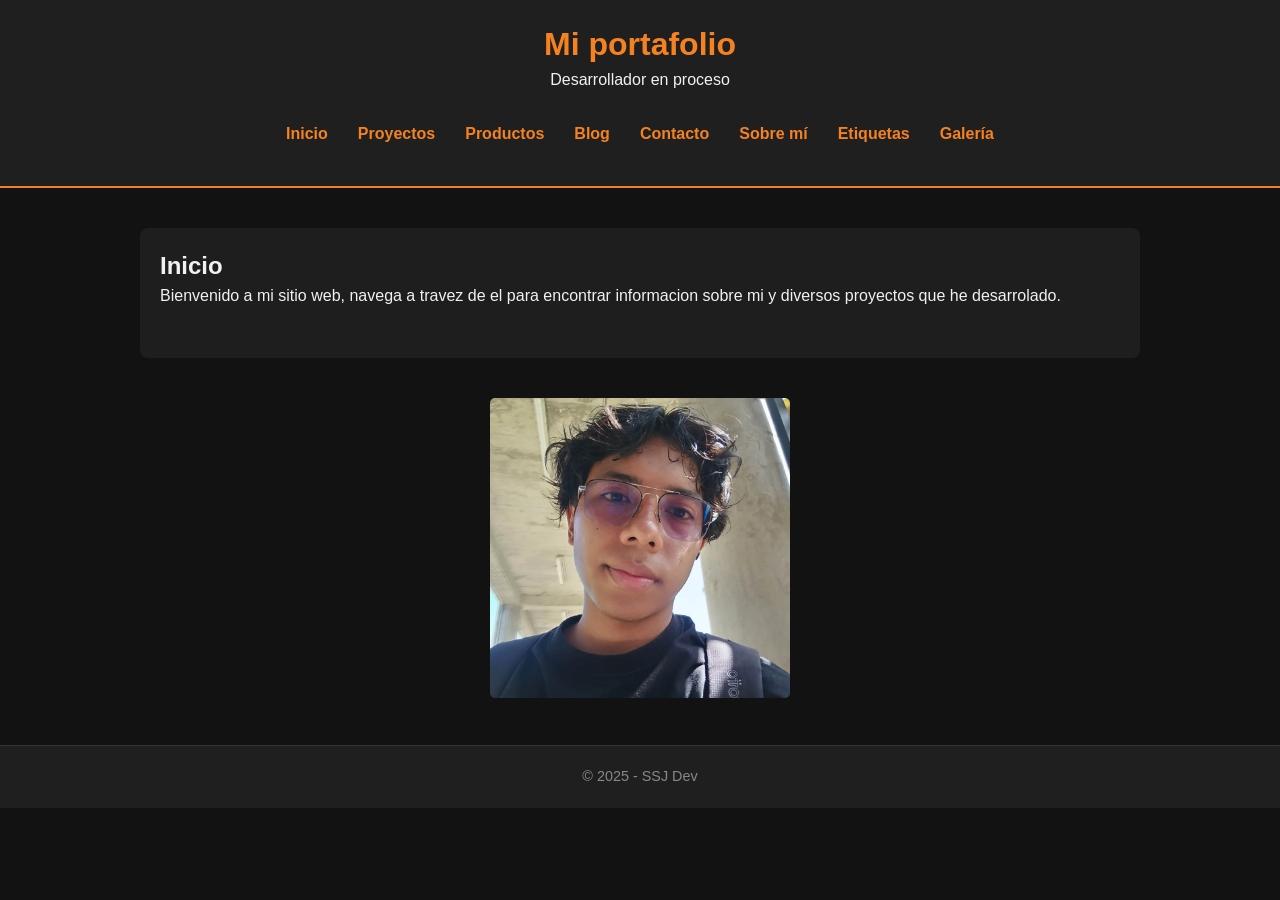
<file: index.html>
<!DOCTYPE html>
<html lang="es">
<head>
  <meta charset="UTF-8" />
  <meta name="viewport" content="width=device-width, initial-scale=1.0" />
  <title>Inicio</title>
  <link rel="stylesheet" href="estilos.css" />
</head>
<body>
  <header>
    <h1>Mi portafolio</h1>
    <p>Desarrollador en proceso</p>
    <nav>
      <ul>
        <li><a href="index.html">Inicio</a></li>
        <li><a href="proyectos.html">Proyectos</a></li>
        <li><a href="productos.html">Productos</a></li>
        <li><a href="blog.html">Blog</a></li>
        <li><a href="contacto.html">Contacto</a></li>
        <li><a href="sobre-mi.html">Sobre mí</a></li>
        <li><a href="etiquetas.html">Etiquetas</a></li>
        <li><a href="galeria.html">Galería</a></li>
      </ul>
    </nav>
  </header>

  <main>
    <section>
      <h2>Inicio</h2>
      <p>Bienvenido a mi sitio web, navega a travez de el para encontrar informacion sobre mi y diversos proyectos que he desarrolado.</p>
    </section>
  </main>

  <section>
    <figure>
      <img src="Images/Yo.jpg" alt="Foto del autor" width="300" />
    </figure>
  </section>

  <footer>
     <p>&copy; 2025 - SSJ Dev</p>
  </footer>
</body>
</html>
</file>
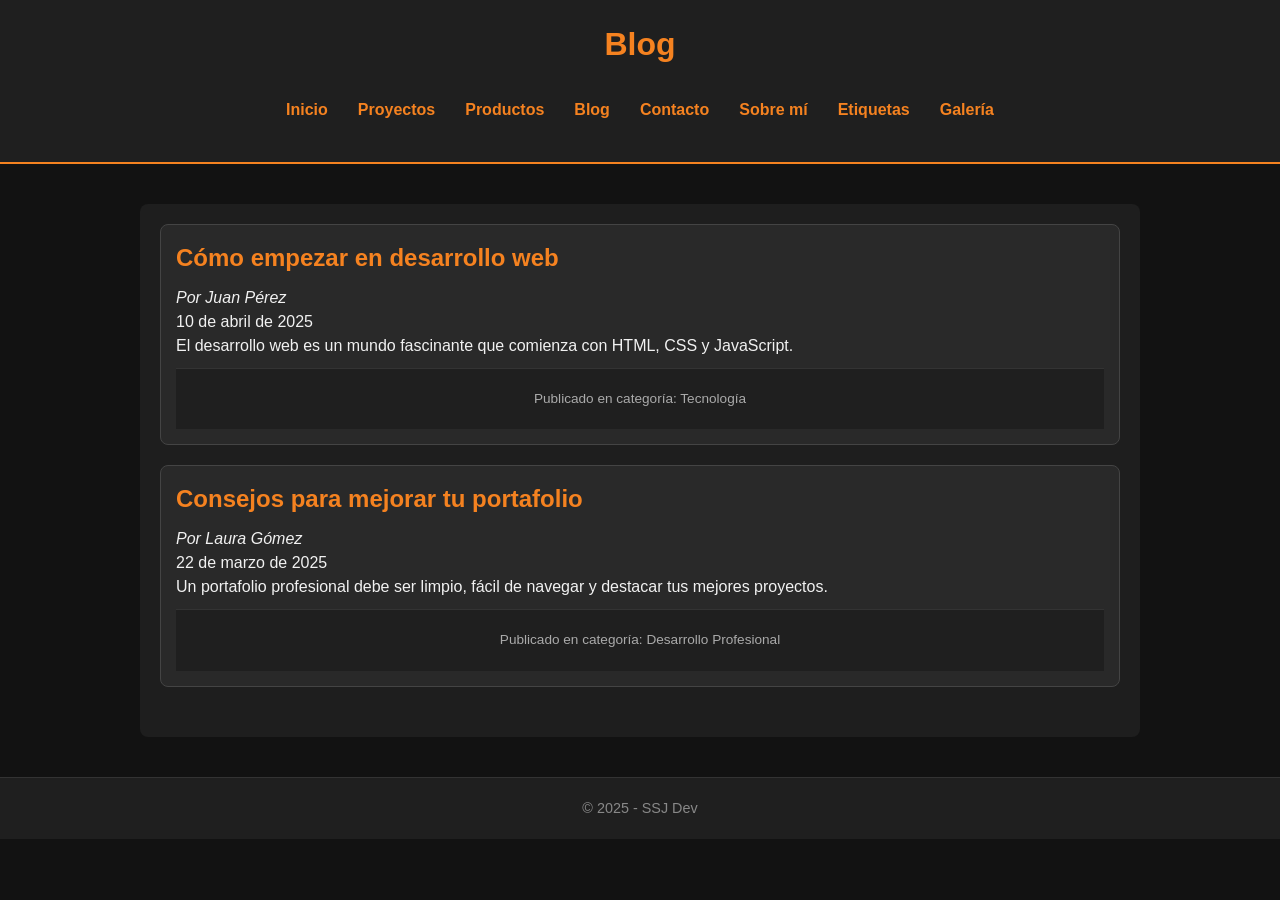
<file: blog.html>
<!DOCTYPE html>
<html lang="es">
<head>
  <meta charset="UTF-8" />
  <meta name="viewport" content="width=device-width, initial-scale=1.0" />
  <title>Blog</title>
  <link rel="stylesheet" href="estilos.css" />
</head>
<body>
  <header>
    <h1>Blog</h1>
    <nav>
      <ul>
        <li><a href="index.html">Inicio</a></li>
        <li><a href="proyectos.html">Proyectos</a></li>
        <li><a href="productos.html">Productos</a></li>
        <li><a href="blog.html">Blog</a></li>
        <li><a href="contacto.html">Contacto</a></li>
        <li><a href="sobre-mi.html">Sobre mí</a></li>
        <li><a href="etiquetas.html">Etiquetas</a></li>
        <li><a href="galeria.html">Galería</a></li>
      </ul>
    </nav>
  </header>

  <main>
    <section>
      <article>
        <h2>Cómo empezar en desarrollo web</h2>
        <address>Por Juan Pérez</address>
        <time datetime="2025-04-10">10 de abril de 2025</time>
        <p>El desarrollo web es un mundo fascinante que comienza con HTML, CSS y JavaScript.</p>
        <footer>Publicado en categoría: Tecnología</footer>
      </article>
      <article>
        <h2>Consejos para mejorar tu portafolio</h2>
        <address>Por Laura Gómez</address>
        <time datetime="2025-03-22">22 de marzo de 2025</time>
        <p>Un portafolio profesional debe ser limpio, fácil de navegar y destacar tus mejores proyectos.</p>
        <footer>Publicado en categoría: Desarrollo Profesional</footer>
      </article>
    </section>
  </main>

  <footer>
     <p>&copy; 2025 - SSJ Dev</p>
  </footer>
</body>
</html>
</file>
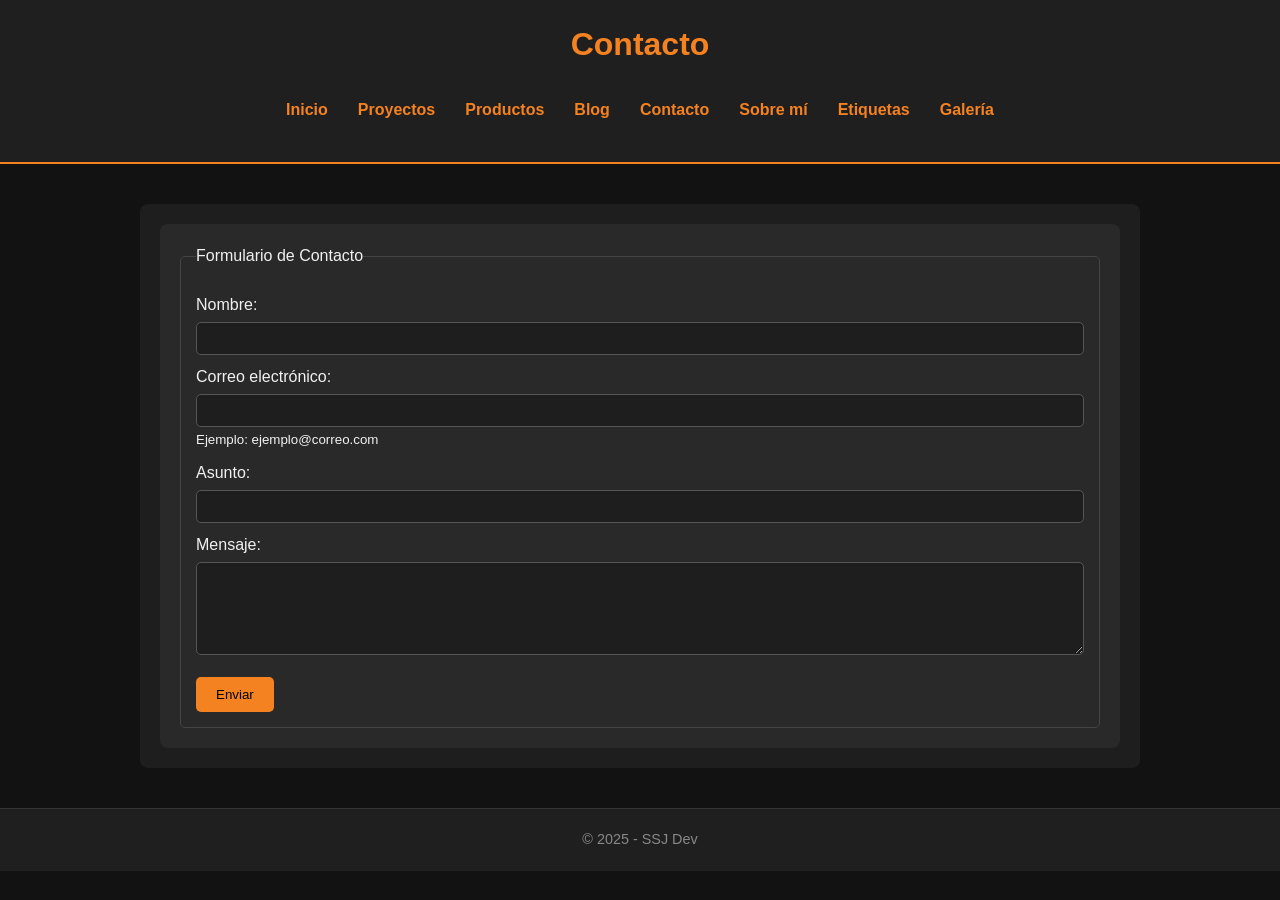
<file: contacto.html>
<!DOCTYPE html>
<html lang="es">
<head>
  <meta charset="UTF-8" />
  <meta name="viewport" content="width=device-width, initial-scale=1.0" />
  <title>Contacto</title>
  <link rel="stylesheet" href="estilos.css" />
</head>
<body>
  <header>
    <h1>Contacto</h1>
    <nav>
      <ul>
        <li><a href="index.html">Inicio</a></li>
        <li><a href="proyectos.html">Proyectos</a></li>
        <li><a href="productos.html">Productos</a></li>
        <li><a href="blog.html">Blog</a></li>
        <li><a href="contacto.html">Contacto</a></li>
        <li><a href="sobre-mi.html">Sobre mí</a></li>
        <li><a href="etiquetas.html">Etiquetas</a></li>
        <li><a href="galeria.html">Galería</a></li>
      </ul>
    </nav>
  </header>

  <main>
    <form>
      <fieldset>
        <legend>Formulario de Contacto</legend>

        <label for="nombre">Nombre:</label>
        <input type="text" id="nombre" name="nombre" required />
        <br />

        <label for="email">Correo electrónico:</label>
        <input type="email" id="email" name="email" required />
        <small>Ejemplo: ejemplo@correo.com</small>
        <br />

        <label for="asunto">Asunto:</label>
        <input type="text" id="asunto" name="asunto" />
        <br />

        <label for="mensaje">Mensaje:</label>
        <textarea id="mensaje" name="mensaje" rows="5"></textarea>
        <br />

        <button type="submit">Enviar</button>
      </fieldset>
    </form>
  </main>

  <footer>
     <p>&copy; 2025 - SSJ Dev</p>
  </footer>
</body>
</html>
</file>
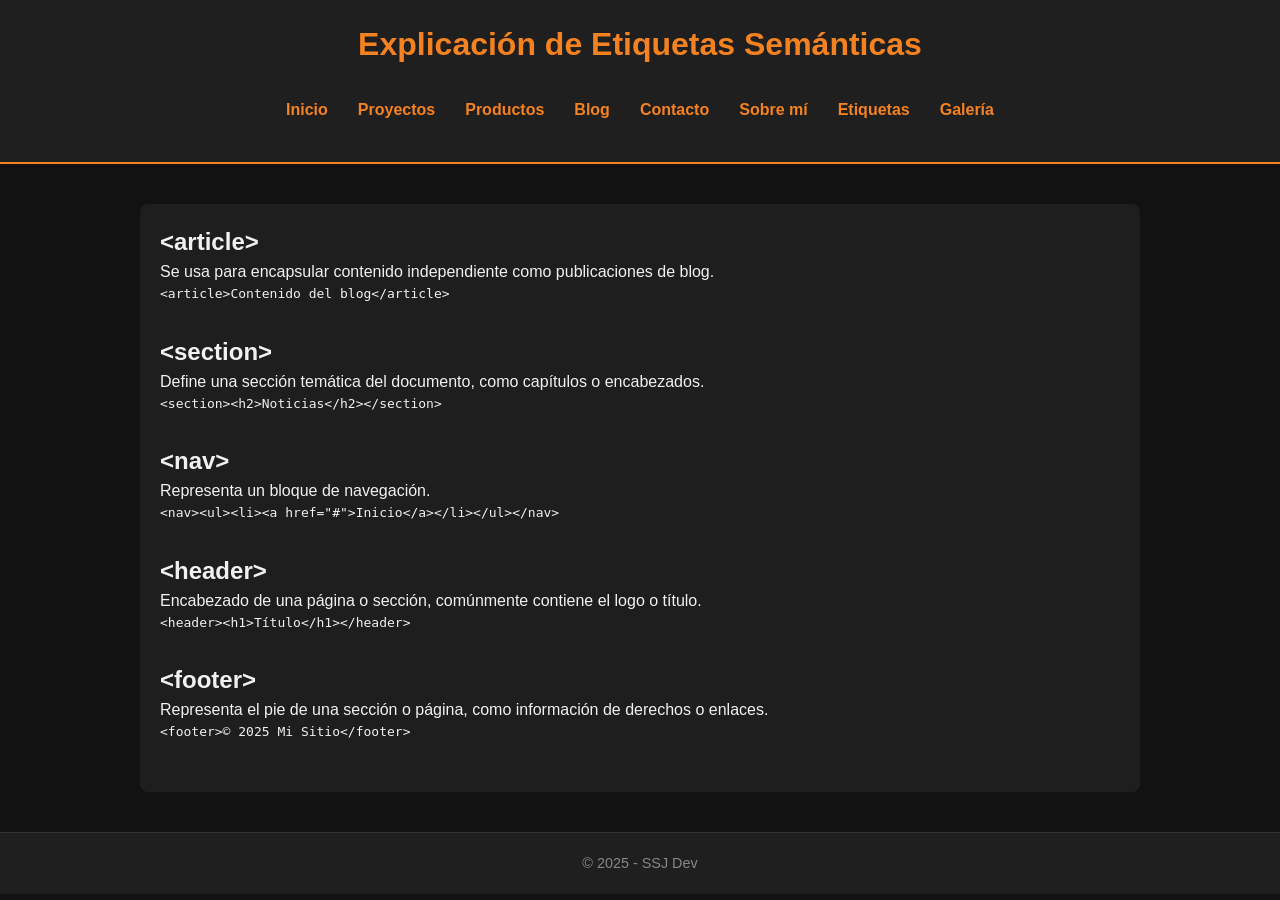
<file: etiquetas.html>
<!DOCTYPE html>
<html lang="es">
<head>
  <meta charset="UTF-8">
  <meta name="viewport" content="width=device-width, initial-scale=1.0">
  <title>Etiquetas Semánticas</title>
  <link rel="stylesheet" href="estilos.css">
</head>
<body>
  <header>
    <h1>Explicación de Etiquetas Semánticas</h1>
    <nav>
      <ul>
        <li><a href="index.html">Inicio</a></li>
        <li><a href="proyectos.html">Proyectos</a></li>
        <li><a href="productos.html">Productos</a></li>
        <li><a href="blog.html">Blog</a></li>
        <li><a href="contacto.html">Contacto</a></li>
        <li><a href="sobre-mi.html">Sobre mí</a></li>
        <li><a href="etiquetas.html">Etiquetas</a></li>
        <li><a href="galeria.html">Galería</a></li>
      </ul>
    </nav>
  </header>

  <main>
    <section>
      <h2>&lt;article&gt;</h2>
      <p>Se usa para encapsular contenido independiente como publicaciones de blog.</p>
      <pre><code>&lt;article&gt;Contenido del blog&lt;/article&gt;</code></pre>
    </section>

    <section>
      <h2>&lt;section&gt;</h2>
      <p>Define una sección temática del documento, como capítulos o encabezados.</p>
      <pre><code>&lt;section&gt;&lt;h2&gt;Noticias&lt;/h2&gt;&lt;/section&gt;</code></pre>
    </section>

    <section>
      <h2>&lt;nav&gt;</h2>
      <p>Representa un bloque de navegación.</p>
      <pre><code>&lt;nav&gt;&lt;ul&gt;&lt;li&gt;&lt;a href="#"&gt;Inicio&lt;/a&gt;&lt;/li&gt;&lt;/ul&gt;&lt;/nav&gt;</code></pre>
    </section>

    <section>
      <h2>&lt;header&gt;</h2>
      <p>Encabezado de una página o sección, comúnmente contiene el logo o título.</p>
      <pre><code>&lt;header&gt;&lt;h1&gt;Título&lt;/h1&gt;&lt;/header&gt;</code></pre>
    </section>

    <section>
      <h2>&lt;footer&gt;</h2>
      <p>Representa el pie de una sección o página, como información de derechos o enlaces.</p>
      <pre><code>&lt;footer&gt;&copy; 2025 Mi Sitio&lt;/footer&gt;</code></pre>
    </section>
  </main>

  <footer>
     <p>&copy; 2025 - SSJ Dev</p>
  </footer>
</body>
</html>
</file>
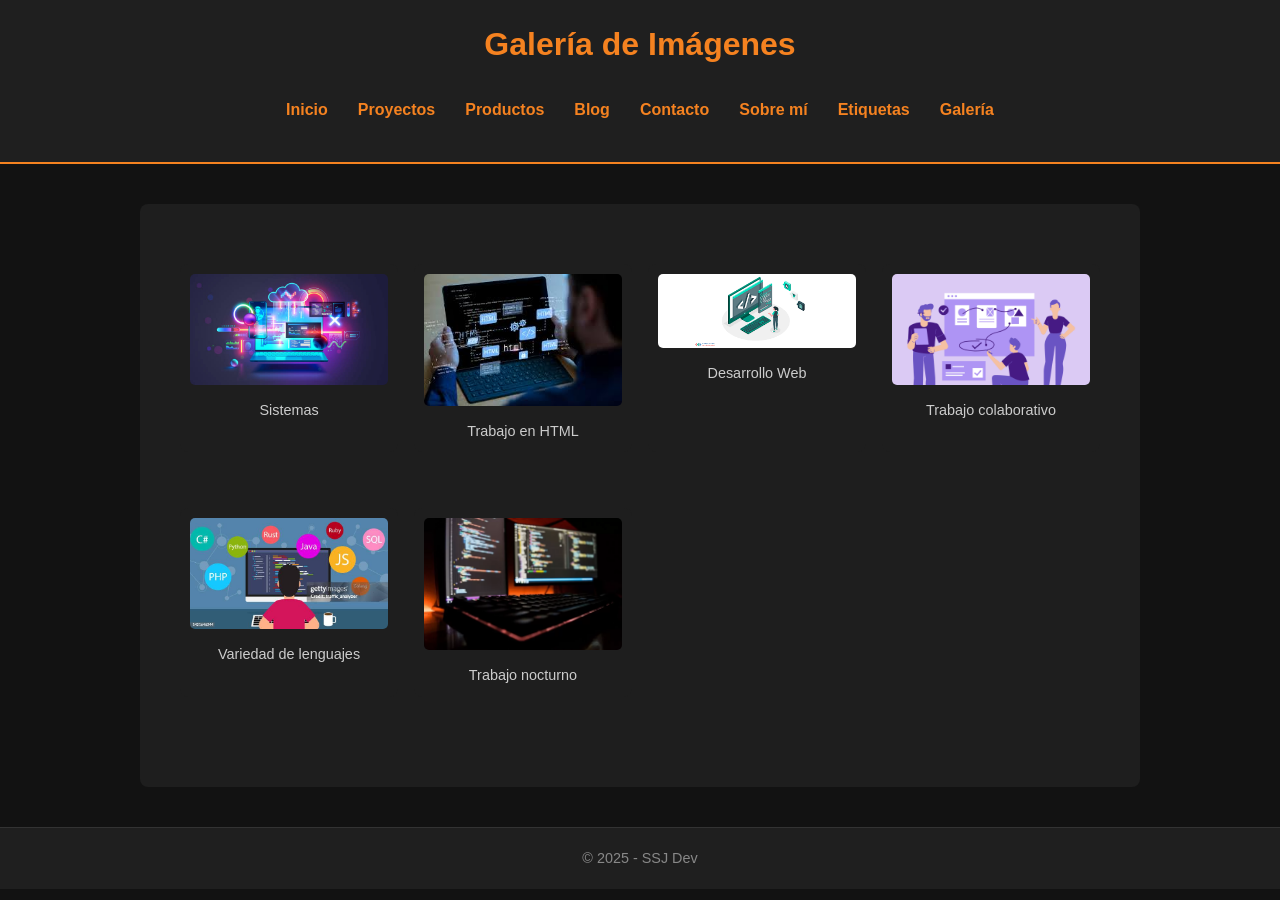
<file: galeria.html>
<!DOCTYPE html>
<html lang="es">
<head>
  <meta charset="UTF-8" />
  <meta name="viewport" content="width=device-width, initial-scale=1.0" />
  <title>Galería</title>
  <link rel="stylesheet" href="estilos.css" />
  <style>
    .galeria {
      display: grid;
      grid-template-columns: repeat(auto-fit, minmax(200px, 1fr));
      gap: 16px;
      padding: 20px;
    }
    figure {
      background-color: #1e1e1e;
      border-radius: 8px;
      padding: 10px;
      text-align: center;
    }
    img {
      max-width: 100%;
      border-radius: 5px;
    }
  </style>
</head>
<body>
  <header>
    <h1>Galería de Imágenes</h1>
    <nav>
      <ul>
        <li><a href="index.html">Inicio</a></li>
        <li><a href="proyectos.html">Proyectos</a></li>
        <li><a href="productos.html">Productos</a></li>
        <li><a href="blog.html">Blog</a></li>
        <li><a href="contacto.html">Contacto</a></li>
        <li><a href="sobre-mi.html">Sobre mí</a></li>
        <li><a href="etiquetas.html">Etiquetas</a></li>
        <li><a href="galeria.html">Galería</a></li>
      </ul>
    </nav>
  </header>

  <main>
    <grid>
      <section class="galeria">
      <figure>
        <img src="Images/img1.jpg" alt="Montaña al amanecer">
        <figcaption>Sistemas</figcaption>
      </figure>
      <figure>
        <img src="Images/img2.jpg" alt="Paisaje costero">
        <figcaption>Trabajo en HTML</figcaption>
      </figure>
      <figure>
        <img src="Images/img3.jpg" alt="Ciudad de noche">
        <figcaption>Desarrollo Web</figcaption>
      </figure>
      <figure>
        <img src="Images/img4.jpg" alt="Campo verde">
        <figcaption>Trabajo colaborativo</figcaption>
      </figure>
      <figure>
        <img src="Images/img5.jpg" alt="Bosque con niebla">
        <figcaption>Variedad de lenguajes</figcaption>
      </figure>
      <figure>
        <img src="Images/img6.jpg" alt="Desierto dorado">
        <figcaption>Trabajo nocturno</figcaption>
      </figure>
      </section>
    </grid>
    
  </main>

  <footer>
     <p>&copy; 2025 - SSJ Dev</p>
  </footer>
</body>
</html>
</file>
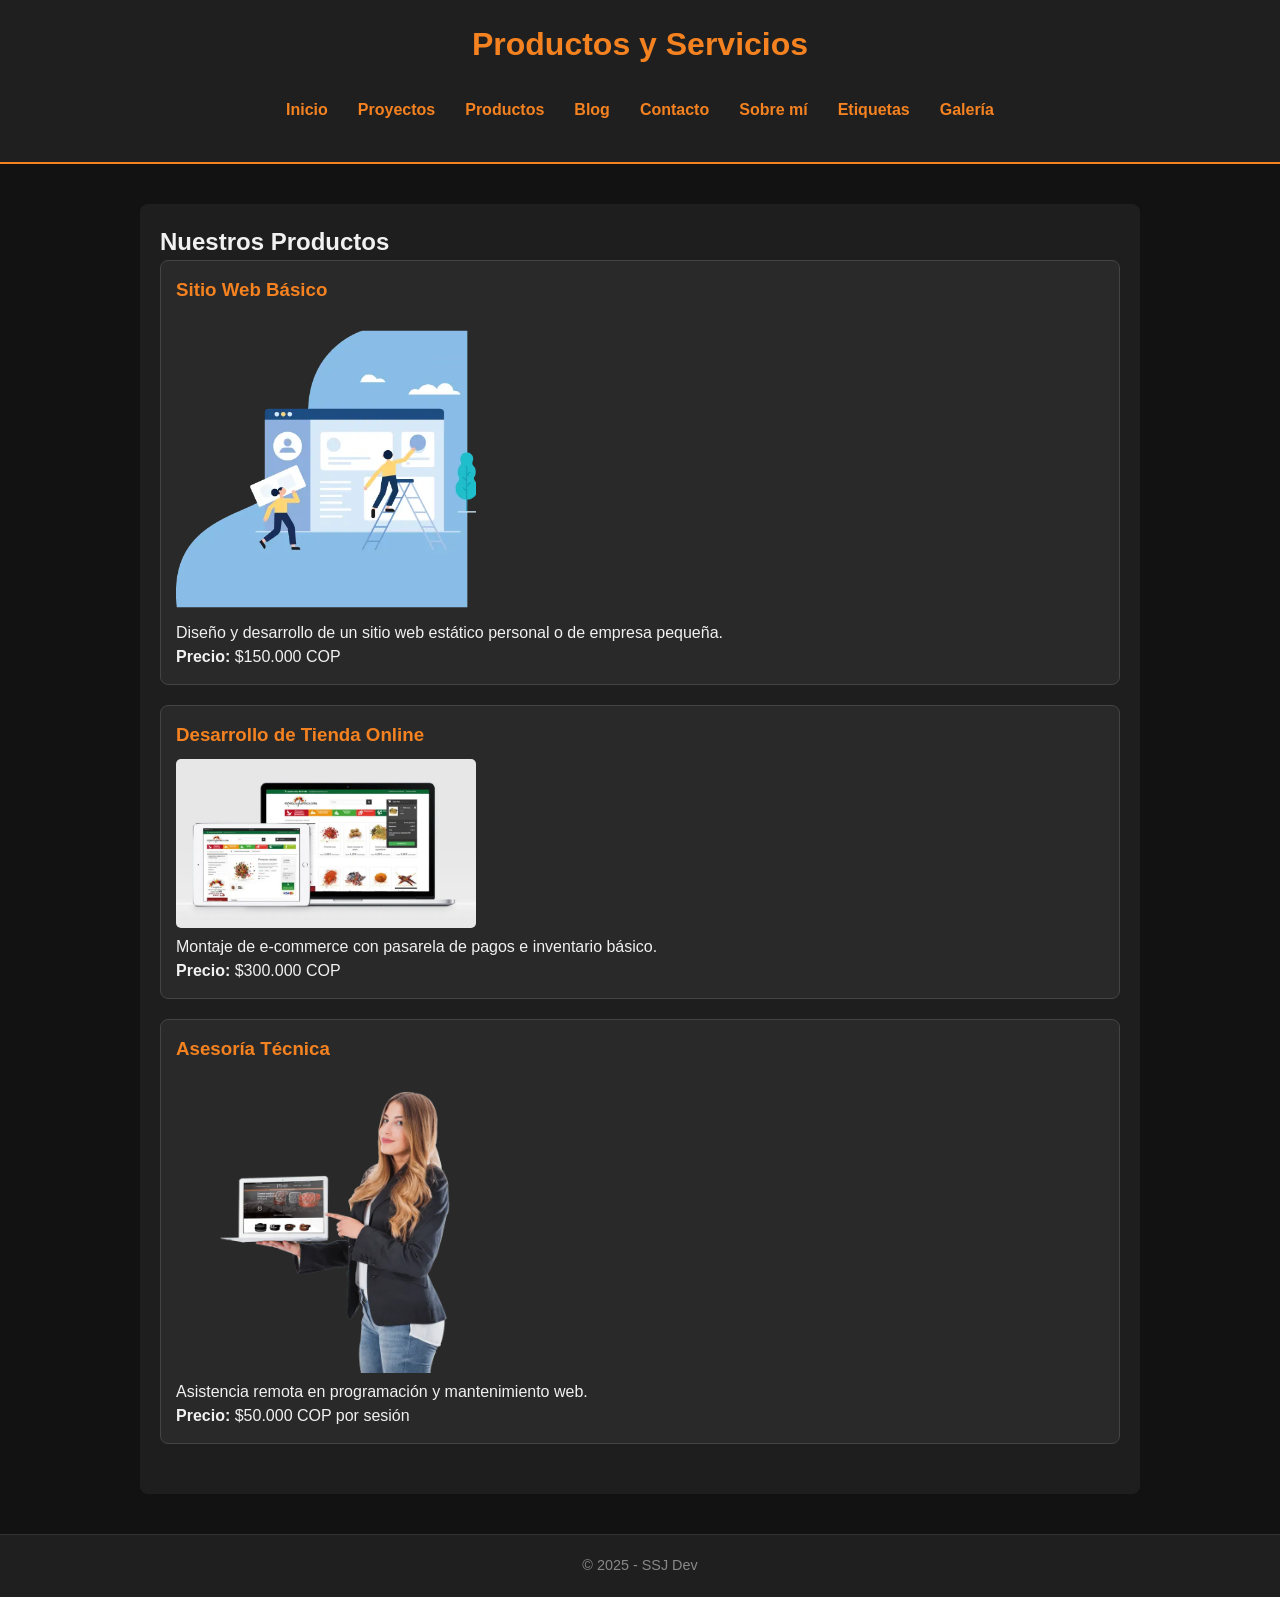
<file: productos.html>
<!DOCTYPE html>
<html lang="es">
<head>
  <meta charset="UTF-8" />
  <meta name="viewport" content="width=device-width, initial-scale=1.0" />
  <title>Productos</title>
  <link rel="stylesheet" href="estilos.css" />
</head>
<body>
  <header>
    <h1>Productos y Servicios</h1>
    <nav>
      <ul>
        <li><a href="index.html">Inicio</a></li>
        <li><a href="proyectos.html">Proyectos</a></li>
        <li><a href="productos.html">Productos</a></li>
        <li><a href="blog.html">Blog</a></li>
        <li><a href="contacto.html">Contacto</a></li>
        <li><a href="sobre-mi.html">Sobre mí</a></li>
        <li><a href="etiquetas.html">Etiquetas</a></li>
        <li><a href="galeria.html">Galería</a></li>
      </ul>
    </nav>
  </header>

  <main>
    <section>
      <h2>Nuestros Productos</h2>
      <article>
        <h3>Sitio Web Básico</h3>
        <img src="Images/producto1.jpg" alt="Diseño web básico" width="300" />
        <p>Diseño y desarrollo de un sitio web estático personal o de empresa pequeña.</p>
        <p><strong>Precio:</strong> $150.000 COP</p>
      </article>
      <article>
        <h3>Desarrollo de Tienda Online</h3>
        <img src="Images/producto2.jpg" alt="Tienda virtual" width="300" />
        <p>Montaje de e-commerce con pasarela de pagos e inventario básico.</p>
        <p><strong>Precio:</strong> $300.000 COP</p>
      </article>
      <article>
        <h3>Asesoría Técnica</h3>
        <img src="Images/producto3.jpg" alt="Soporte técnico" width="300" />
        <p>Asistencia remota en programación y mantenimiento web.</p>
        <p><strong>Precio:</strong> $50.000 COP por sesión</p>
      </article>
    </section>
  </main>

  <footer>
     <p>&copy; 2025 - SSJ Dev</p>
  </footer>
</body>
</html>
</file>
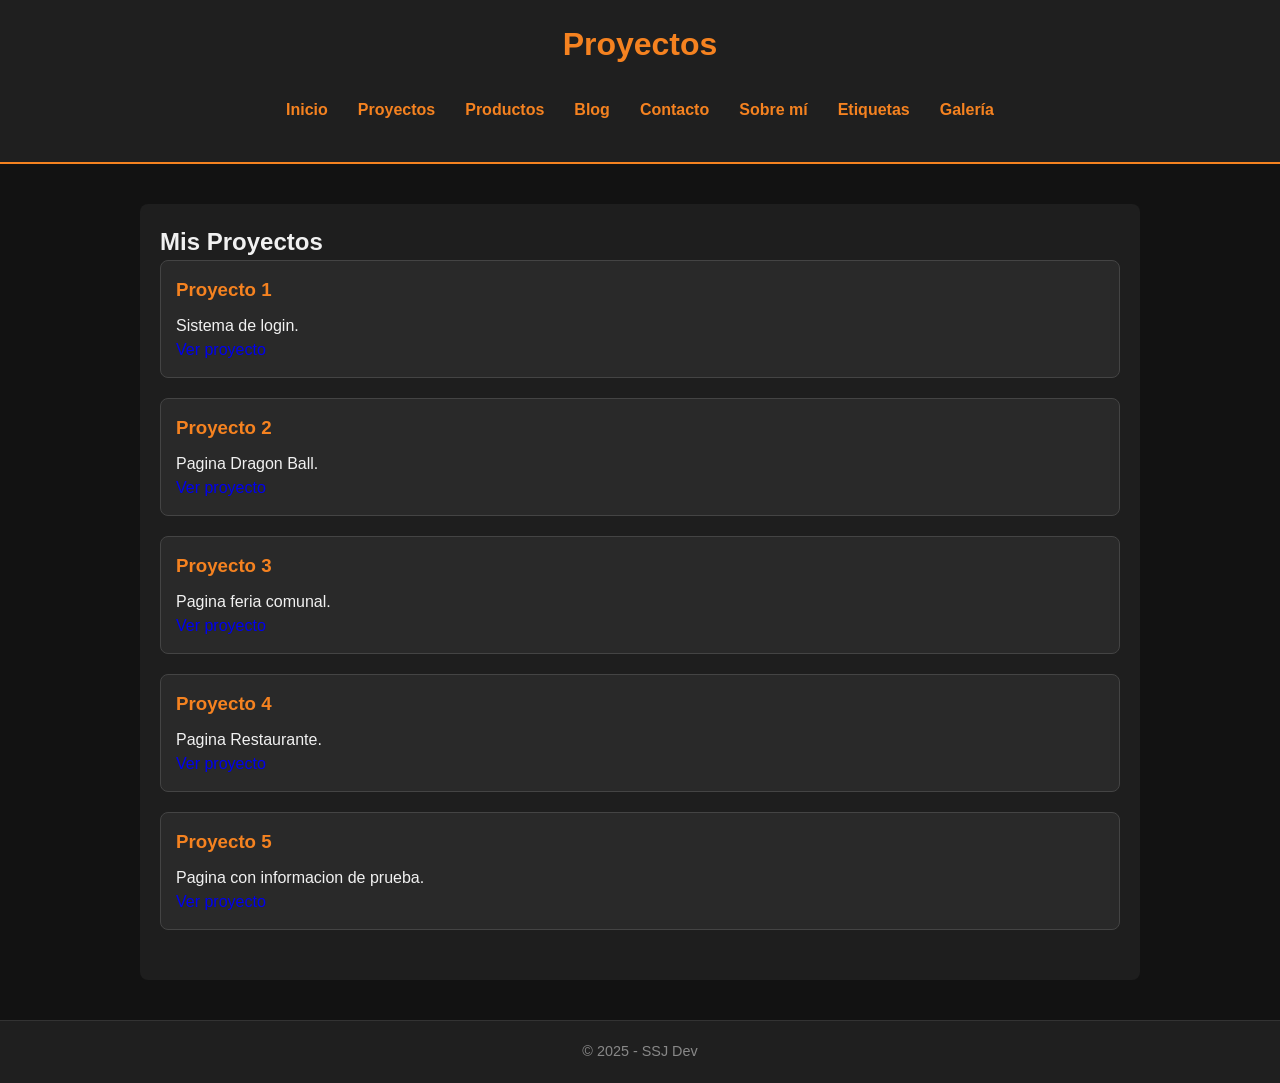
<file: proyectos.html>
<!DOCTYPE html>
<html lang="es">
<head>
  <meta charset="UTF-8">
  <meta name="viewport" content="width=device-width, initial-scale=1.0">
  <title>Proyectos</title>
  <link rel="stylesheet" href="estilos.css">
</head>
<body>
  <header>
    <h1>Proyectos</h1>
    <nav>
      <ul>
        <li><a href="index.html">Inicio</a></li>
        <li><a href="proyectos.html">Proyectos</a></li>
        <li><a href="productos.html">Productos</a></li>
        <li><a href="blog.html">Blog</a></li>
        <li><a href="contacto.html">Contacto</a></li>
        <li><a href="sobre-mi.html">Sobre mí</a></li>
        <li><a href="etiquetas.html">Etiquetas</a></li>
        <li><a href="galeria.html">Galería</a></li>
      </ul>
    </nav>
  </header>

  <main>
    <section>
      <h2>Mis Proyectos</h2>
      <article>
        <h3>Proyecto 1</h3>
        <p>Sistema de login.</p>
        <a class="link_page" href="https://jarv005.github.io/Log_In/">Ver proyecto</a>
      </article>

      <article>
        <h3>Proyecto 2</h3>
        <p>Pagina Dragon Ball.</p>
        <a class="link_page" href="https://jarv005.github.io/Dragon_Ball/">Ver proyecto </a>
      </article>

      <article>
        <h3>Proyecto 3</h3>
        <p>Pagina feria comunal.</p>
        <a class="link_page" href="https://jarv005.github.io/Actividad_Feria/">Ver proyecto </a>
      </article>

      <article>
        <h3>Proyecto 4</h3>
        <p>Pagina Restaurante.</p>
        <a class="link_page" href="https://jarv005.github.io/Restaurante/Menu.html">Ver proyecto </a>
      </article>

        <article>
        <h3>Proyecto 5</h3>
        <p>Pagina con informacion de prueba.</p>
        <a class="link_page" href="https://jarv005.github.io/Sitio-Web/">Ver proyecto </a>
      </article>

    </section>

    
  </main>

  <footer>
     <p>&copy; 2025 - SSJ Dev</p>
  </footer>
</body>
</html>
</file>
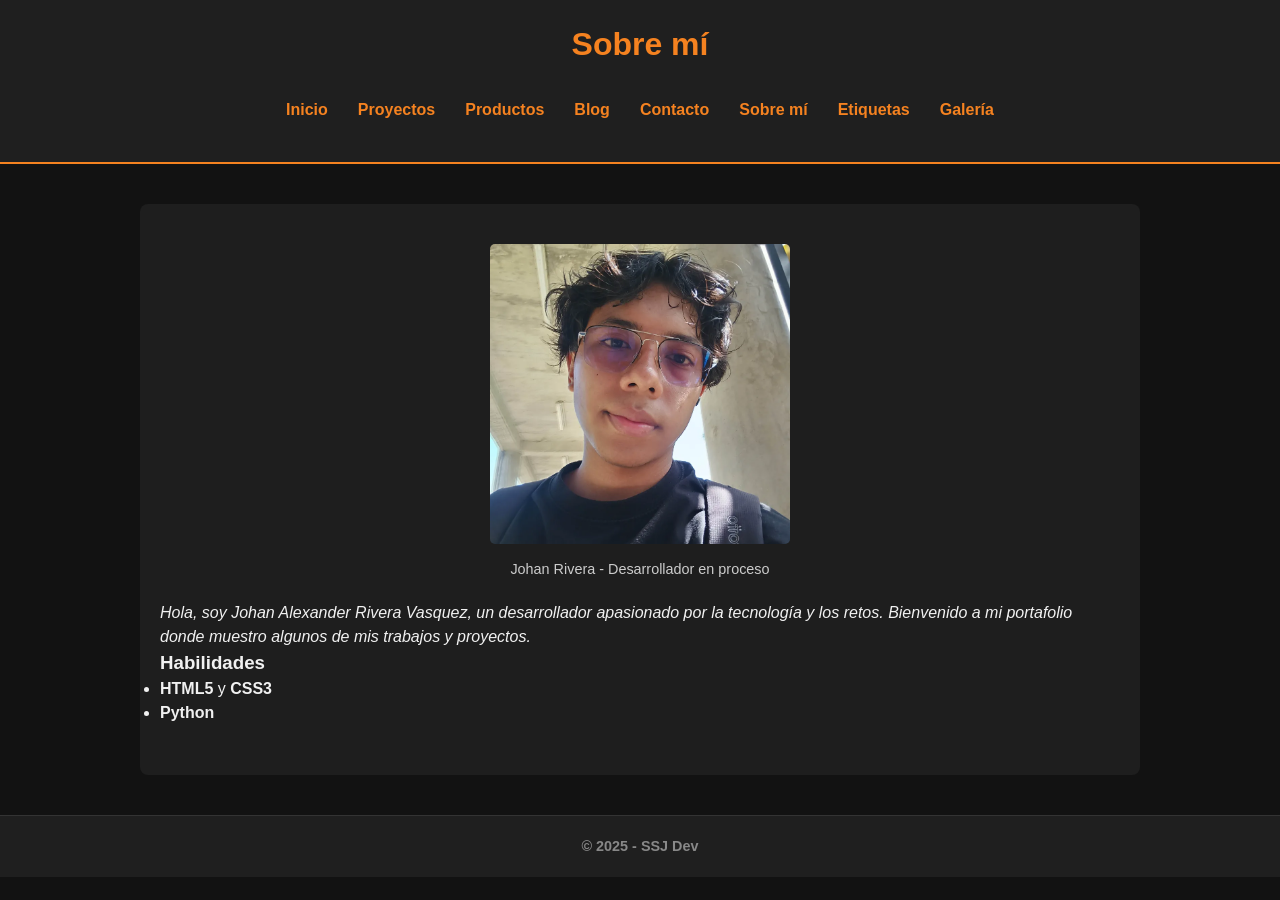
<file: sobre-mi.html>
<!DOCTYPE html>
<html lang="es">
<head>
  <meta charset="UTF-8" />
  <meta name="viewport" content="width=device-width, initial-scale=1.0" />
  <title>Sobre mí</title>
  <link rel="stylesheet" href="estilos.css" />
</head>
<body>
  <header>
    <h1>Sobre mí</h1>
    <nav>
      <ul>
        <li><a href="index.html">Inicio</a></li>
        <li><a href="proyectos.html">Proyectos</a></li>
        <li><a href="productos.html">Productos</a></li>
        <li><a href="blog.html">Blog</a></li>
        <li><a href="contacto.html">Contacto</a></li>
        <li><a href="sobre-mi.html">Sobre mí</a></li>
        <li><a href="etiquetas.html">Etiquetas</a></li>
        <li><a href="galeria.html">Galería</a></li>
      </ul>
    </nav>
  </header>

  <main>
    <section>
      <figure>
        <img src="Images/Yo.jpg" alt="Foto del autor" width="300" />
        <figcaption>Johan Rivera - Desarrollador en proceso</figcaption>
      </figure>
      <p><em>Hola, soy Johan Alexander Rivera Vasquez, un desarrollador apasionado por la tecnología y los retos. Bienvenido a mi portafolio donde muestro algunos de mis trabajos y proyectos.</em></p>
      <h3>Habilidades</h3>
      <ul>
        <li><strong>HTML5</strong> y <strong>CSS3<strong></li>
        <li><strong>Python</strong></li>
      </ul>
    </section>
  </main>

  <footer>
     <p>&copy; 2025 - SSJ Dev</p>
  </footer>
</body>
</html>
</file>
<file: estilos.css>
/* Reset básico */
* {
  margin: 0;
  padding: 0;
  box-sizing: border-box;
}

body {
  font-family: 'Segoe UI', Tahoma, Geneva, Verdana, sans-serif;
  background-color: #121212;
  color: #f1f1f1;
  line-height: 1.5;
}

/* Encabezado y navegación */
header {
  background-color: #1f1f1f;
  padding: 20px;
  text-align: center;
  border-bottom: 2px solid #f58220;
}

header h1 {
  color: #f58220;
  font-size: 2em;
}

nav ul {
  list-style: none;
  display: flex;
  justify-content: center;
  flex-wrap: wrap;
  padding: 10px 0;
  margin-top: 10px;
}

nav li {
  margin: 10px 15px;
}

nav a {
  color: #f58220;
  text-decoration: none;
  font-weight: bold;
}

nav a:hover {
  color: #ffcc00;
}

/* Contenido principal */
main {
  max-width: 1000px;
  margin: 40px auto;
  padding: 20px;
  background-color: #1e1e1e;
  border-radius: 8px;
}

/*Proyectos*/

.link_page{
  text-decoration: none;
}

/* Secciones y artículos */
section {
  margin-bottom: 30px;
}

article {
  background-color: #292929;
  padding: 15px;
  border-radius: 8px;
  margin-bottom: 20px;
  border: 1px solid #444;
}

article h3, article h2 {
  color: #f58220;
  margin-bottom: 10px;
}

article footer {
  font-size: 0.85em;
  color: #aaa;
  margin-top: 10px;
}

/* Formularios */
form {
  background-color: #292929;
  padding: 20px;
  border-radius: 8px;
}

fieldset {
  border: 1px solid #444;
  padding: 15px;
  border-radius: 5px;
}

label {
  display: block;
  margin-top: 10px;
}

input, textarea {
  width: 100%;
  padding: 8px;
  margin-top: 5px;
  background-color: #1e1e1e;
  color: #f1f1f1;
  border: 1px solid #555;
  border-radius: 5px;
}

button {
  background-color: #f58220;
  color: #000;
  padding: 10px 20px;
  border: none;
  border-radius: 5px;
  margin-top: 15px;
  cursor: pointer;
}

button:hover {
  background-color: #ffcc00;
}

/* Imágenes y figuras */
img {
  max-width: 100%;
  height: auto;
  border-radius: 5px;
}

figure {
  margin: 20px 0;
  text-align: center;
}

figcaption {
  color: #ccc;
  font-size: 0.9em;
  margin-top: 8px;
}

/* Galería (desde galeria.html) */
.galeria {
  display: grid;
  grid-template-columns: repeat(auto-fit, minmax(200px, 1fr));
  gap: 16px;
}

/* Pie de página */
footer {
  background-color: #1f1f1f;
  text-align: center;
  padding: 20px;
  font-size: 0.9em;
  color: #888;
  border-top: 1px solid #333;
  margin-top: 40px;
}

/* Responsive */
@media (max-width: 768px) {
  nav ul {
    flex-direction: column;
    align-items: center;
  }

  nav li {
    margin: 8px 0;
  }

  .galeria {
    grid-template-columns: repeat(auto-fit, minmax(150px, 1fr));
  }
}


.grid{
  display: grid;
  grid-template-columns: repeat(auto-fill, minmax 200);
  grid-auto-rows: 250px;


}
</file>
